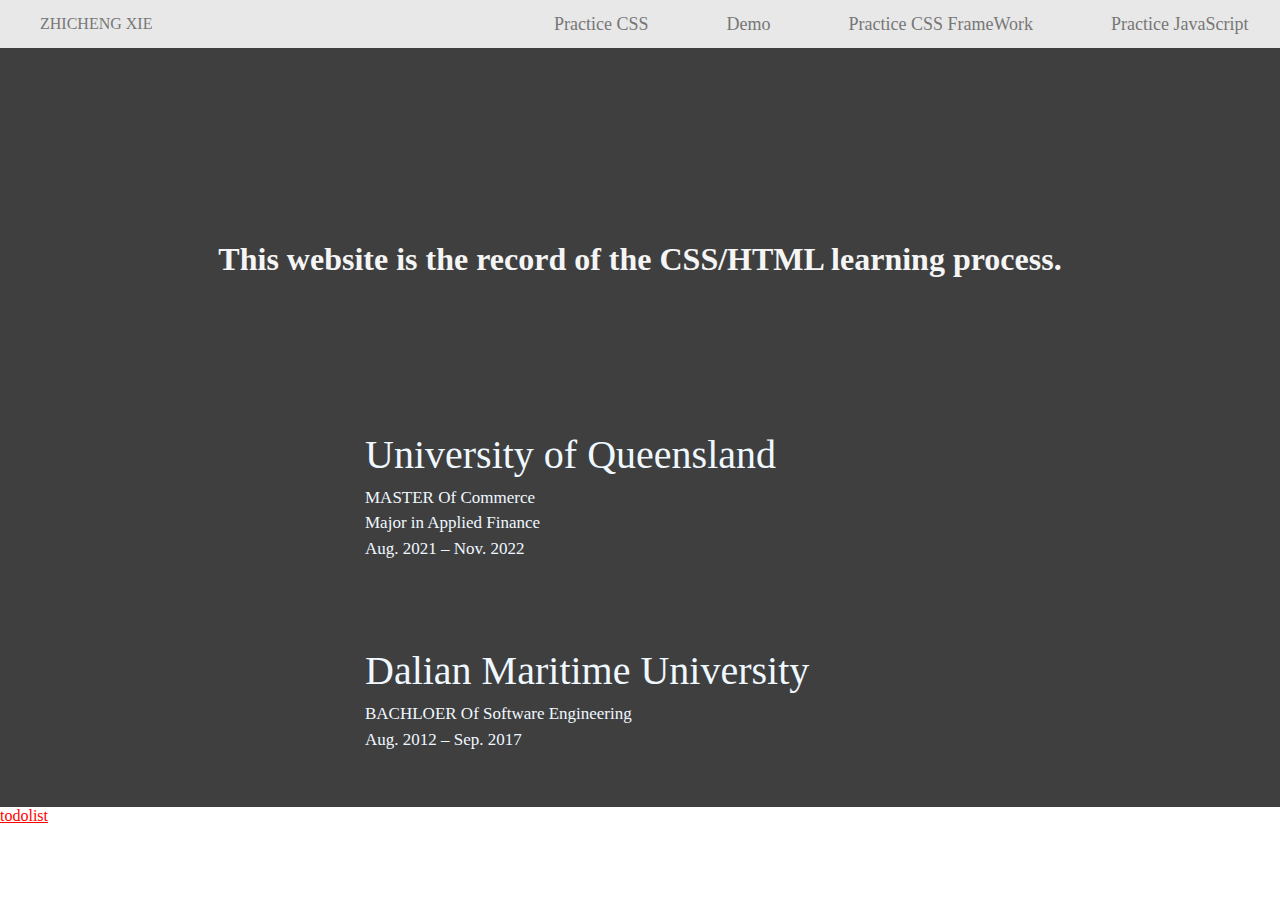
<file: index.html>
<!DOCTYPE html>
<html lang="en">
  <head>
    <meta charset="UTF-8" />
    <meta http-equiv="X-UA-Compatible" content="IE=edge" />
    <meta name="viewport" content="width=device-width, initial-scale=1.0" />
    <title>01_navigationBar</title>
    <link rel="stylesheet" type="text/css" href="css/index.css" />
    <link rel="stylesheet" type="text/css" href="css/resume.css" />
  </head>

  <body>
    <ul class="main-nav">
      <a class="nav1" href="/index.html" target="_blank">ZHICHENG XIE</a>
      <li><a href="http://" target="_blank">Practice CSS</a></li>
      <li><a href="http://" target="_blank">Demo</a></li>
      <li><a href="http://" target="_blank">Practice CSS FrameWork</a></li>
      <li>
        <a href="https://zhichengxie.com/99_Blog" target="_blank"
          >Practice JavaScript
        </a>
      </li>
      <li><a href="https://xzci.github.io/" target="_blank">My Blog</a></li>
    </ul>
    <div class="content">
      <h1>This website is the record of the CSS/HTML learning process.</h1>
    </div>

    <div class="resume">
      <div class="education-container">
        <div class="education">
          <div class="education-provider">
            <a href="https://www.uq.edu.au/" target="_blank">
              University of Queensland
            </a>
          </div>
          <div class="education-text">
            MASTER Of Commerce <br />
            Major in Applied Finance
          </div>
          <div class="education-time">Aug. 2021 – Nov. 2022</div>
        </div>
        <div class="education">
          <div class="education-provider">
            <a href="https://www.dlmu.edu.cn/" target="_blank">
              Dalian Maritime University
            </a>
          </div>
          <div class="education-text">BACHLOER Of Software Engineering</div>
          <div class="education-time">Aug. 2012 – Sep. 2017</div>
        </div>
      </div>

      <div class="skills"></div>
      <div class="working_experience"></div>
      <div class="school_experience"></div>
      <div></div>
    </div>

    <div class="todolist">
      <a href="/02_ToDoList/02_toDoList copy.html">todolist</a>
    </div>
  </body>
</html>
</file>
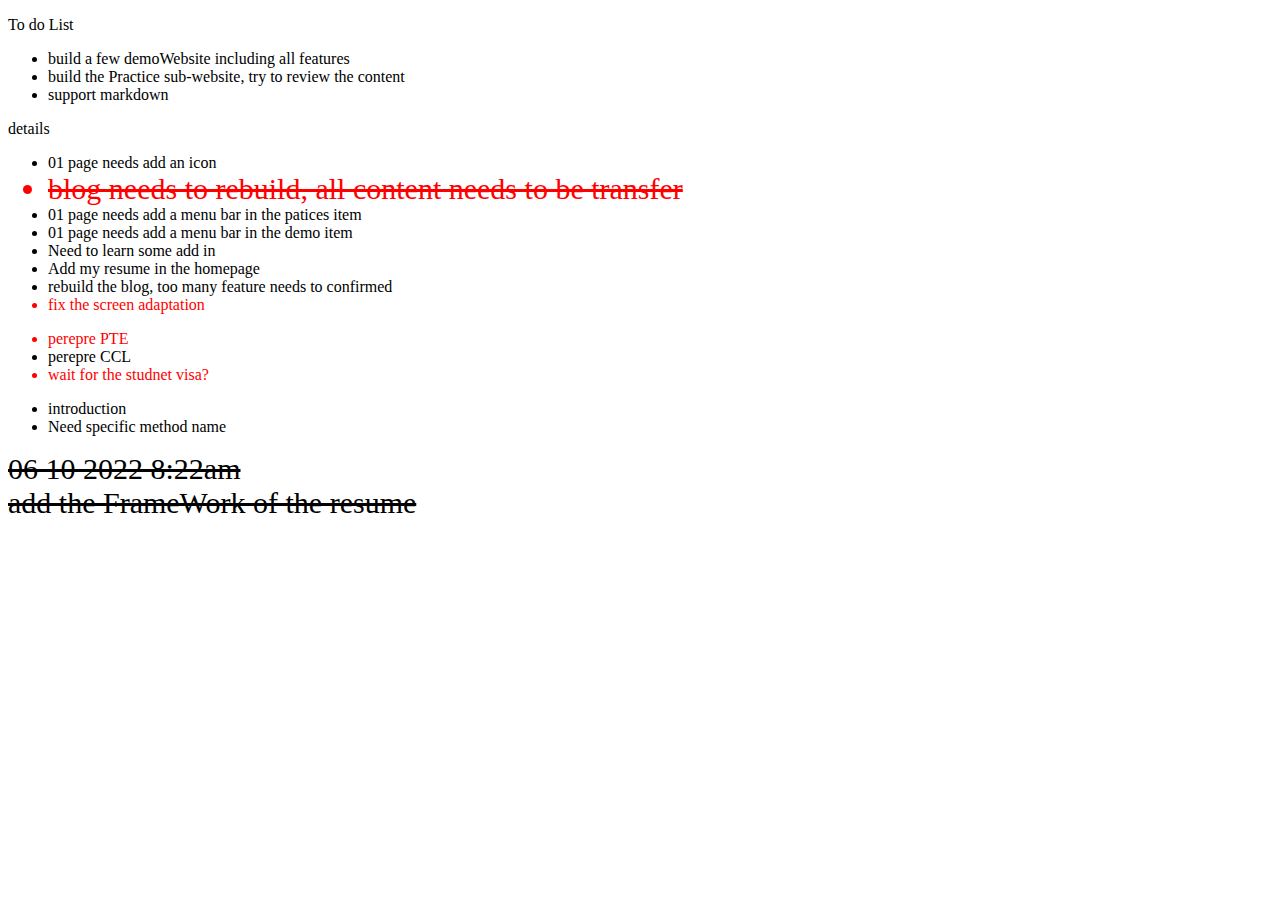
<file: 02_ToDoList/02_toDoList copy.html>
<!DOCTYPE html>
<html lang="en">
  <head>
    <meta charset="UTF-8" />
    <meta http-equiv="X-UA-Compatible" content="IE=edge" />
    <meta name="viewport" content="width=device-width, initial-scale=1.0" />
    <link rel="stylesheet" type="text/css" href="css/finished.css" />
    <title>ToDoListCopy</title>
  </head>
  <body>
    <p>To do List</p>
    <ul>
      <li>build a few demoWebsite including all features</li>
      <li>build the Practice sub-website, try to review the content</li>
      <li>support markdown</li>
    </ul>

    <p>details</p>
    <ul>
      <li>01 page needs add an icon</li>
      <li class="finished important">
        blog needs to rebuild, all content needs to be transfer
      </li>
      <li>01 page needs add a menu bar in the patices item</li>
      <li>01 page needs add a menu bar in the demo item</li>
      <li>Need to learn some add in</li>
      <li>Add my resume in the homepage</li>
      <li>rebuild the blog, too many feature needs to confirmed</li>
      <li class="important">fix the screen adaptation</li>
    </ul>

    <ul>
      <li class="important">perepre PTE</li>
      <li>perepre CCL</li>
      <li class="important">wait for the studnet visa?</li>
    </ul>

    <ul>
      <li>introduction</li>
      <li>Need specific method name</li>
    </ul>

    <div class="finished">
      <div class="time">06 10 2022 8:22am</div>
      <div class="details">add the FrameWork of the resume</div>
    </div>
  </body>
</html>
</file>
<file: css/index.css>
* {
  margin: 0;
  padding: 0;
  border: 0;
  color: aliceblue;
}

.main-nav {
  height: 48px;
  width: 100%;
  position: fixed;
  background-color: #e8e8e8;
  display: flex;
  justify-content: flex-end;
  z-index: 10;
  min-width: 1430px;
}

.main-nav > a {
  text-decoration: none;
  position: absolute;
  left: 40px;
  top: 0;
  color: #777777;
  text-align: center;
  line-height: 48px;
  text-decoration: none;
}

.main-nav li {
  list-style-type: none;
  display: flex;
  line-height: 48px;
  width: auto;
}

.main-nav li a {
  display: flex;
  text-decoration: none;
  color: #777777;
  padding: 0 39px;
  font-size: 18px;
}

.main-nav li a:hover {
  text-decoration: none;
  background-color: #3f3f3f;
  color: aliceblue;
}

.content {
  padding: 220px 0 80px 0;
  text-align: center;
  background-color: #3f3f3f;
  /* background-position: 50% 180px; */
  background-size: 800px;
  /* background-repeat: repeat-x; */
}
.content h1 {
  display: block;
  font-size: 2em;
  margin-block-start: 0.67em;
  margin-block-end: 0.67em;
  margin-inline-start: 0px;
  margin-inline-end: 0px;
  font-weight: bold;
  color: whitesmoke;
}
.todolist a {
  color: red;
}
</file>
<file: css/resume.css>
.resume {
  background-color: #3f3f3f;
}

.education-container {
  display: flex;
  padding: 10px 30px;
  flex-wrap: wrap;
  justify-content: center;
}

.education {
  padding: 25px 30px;
  margin: 10px 20px 20px 20px;
  font-size: 17px;
  line-height: 1.5;
  max-width: 700px;
  width: calc(50% - 60px);
}

.education-provider {
  font-size: 40px;
}

.education-provider a {
  text-decoration: none;
  color: aliceblue;
}

.education-provider a:hover {
  text-decoration: none;
  color: #a882ff;
}
</file>
<file: 02_ToDoList/css/finished.css>
.finished {
  text-decoration: line-through;
  font-size: 30px;
}

.important {
  color: red;
}
</file>
